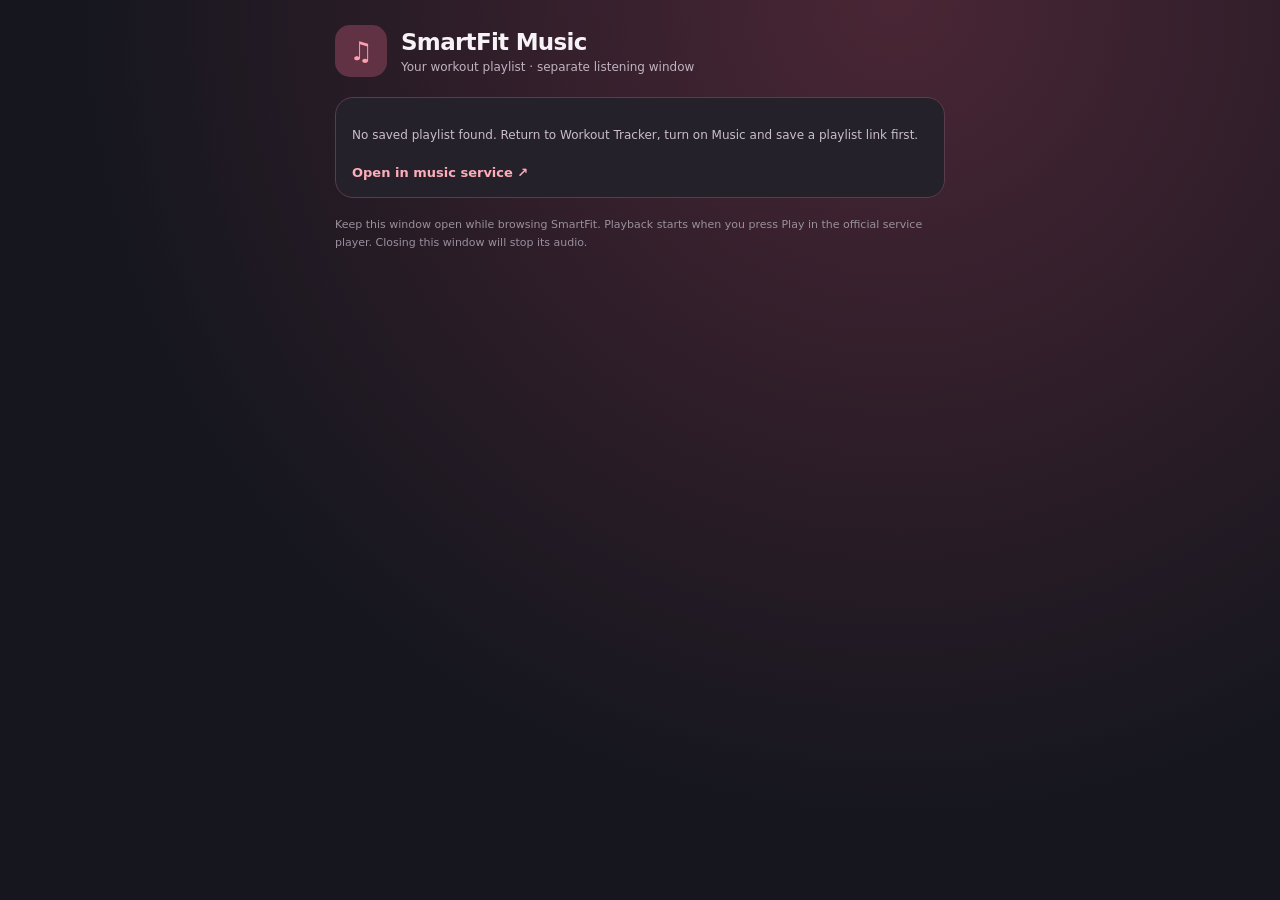
<file: static/music-window.html>
<!doctype html>
<html lang="en">
<head>
<meta charset="utf-8">
<meta name="viewport" content="width=device-width,initial-scale=1">
<meta name="theme-color" content="#15161d">
<title>SmartFit Music — Keep Playing</title>
<link rel="icon" href="/static/img/favicon.svg?v=2" type="image/svg+xml">
<style>
*{box-sizing:border-box}
body{margin:0;min-height:100vh;background:radial-gradient(circle at 70% 0%,#4a2635,#15161e 65%);color:#f6f2f5;font-family:system-ui,-apple-system,"Segoe UI",sans-serif}
main{max-width:650px;margin:0 auto;padding:25px 20px 30px}
.head{display:flex;align-items:center;gap:14px;margin-bottom:20px}
.symbol{display:grid;place-items:center;flex:none;width:52px;height:52px;background:#613243;border-radius:15px;font-size:26px;color:#ffa0af}
h1{font-size:23px;letter-spacing:-.7px;margin:0}
.sub{color:#c0b3c1;font-size:12px;margin:5px 0 0}
.card{background:#24212a;border:1px solid #5a3c4e;border-radius:18px;padding:16px}
#player{border-radius:13px;overflow:hidden;background:#171821}
#player iframe{display:block;border:0;width:100%;max-width:100%;background:#171821;border-radius:13px}
.note{font-size:12px;color:#cbbecb;line-height:1.6}
a{display:inline-flex;color:#ffacb9;font-size:13px;font-weight:700;text-decoration:none;margin-top:8px}
a:hover{text-decoration:underline}
footer{font-size:11px;color:#99909e;margin-top:18px;line-height:1.6}
</style>
</head>
<body>
<main>
<div class="head"><div class="symbol" aria-hidden="true">♫</div><div><h1>SmartFit Music</h1><p class="sub">Your workout playlist · separate listening window</p></div></div>
<section class="card" aria-label="Music player">
  <p id="status" class="note" role="status">Preparing your saved playlist…</p>
  <div id="player"></div>
  <a id="external" href="https://open.spotify.com/" target="_blank" rel="noopener noreferrer" hidden>Open in music service ↗</a>
</section>
<footer>Keep this window open while browsing SmartFit. Playback starts when you press Play in the official service player. Closing this window will stop its audio.</footer>
</main>
<script src="/static/js/music-window.js?v=1" defer></script>
</body>
</html>
</file>
